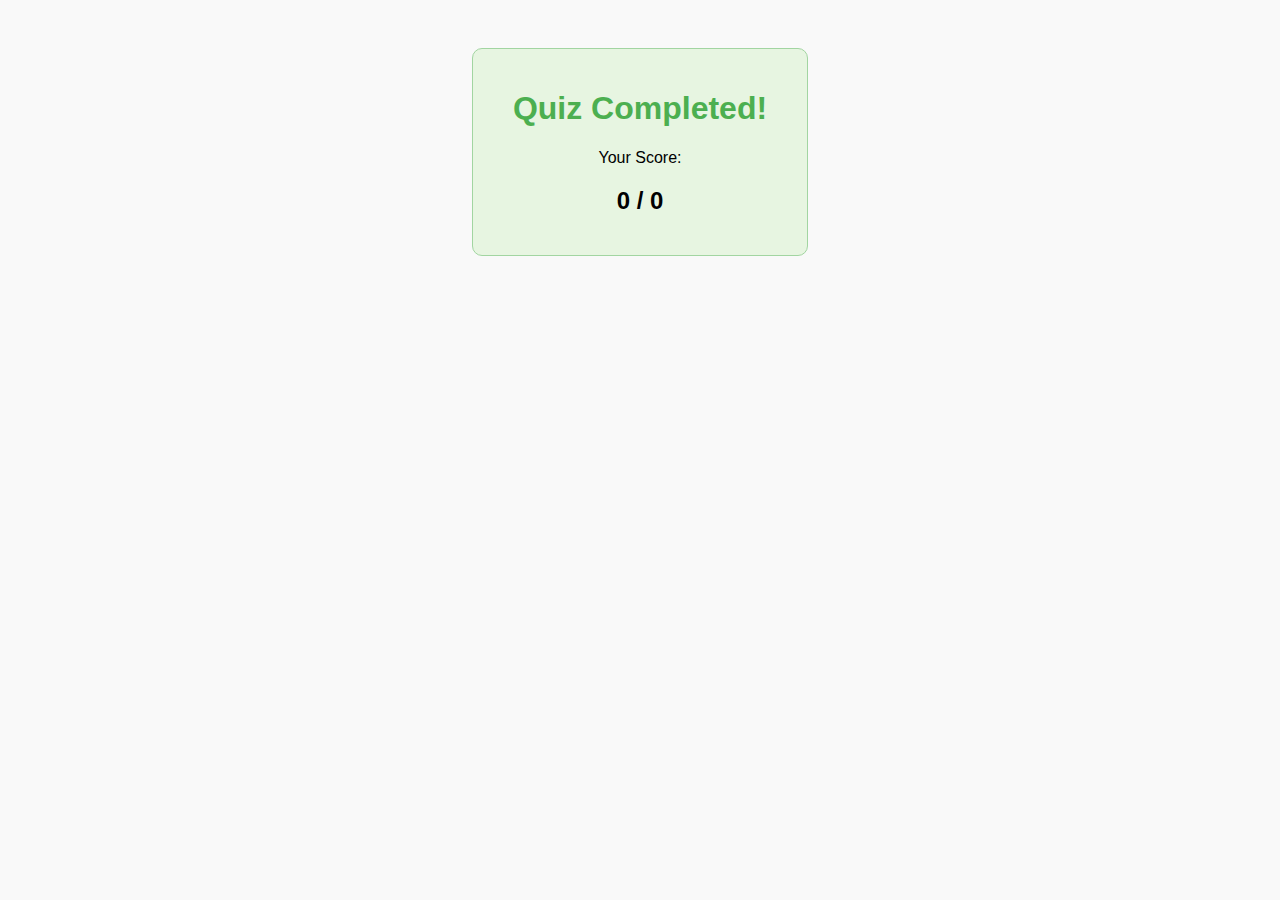
<file: result.html>
<!DOCTYPE html>
<html lang="en">
<head>
  <meta charset="UTF-8" />
  <title>Quiz Result</title>
  <style>
    body { font-family: Arial, sans-serif; padding: 40px; text-align: center; background: #f9f9f9; }
    .score-box { background: #e7f5e1; border: 1px solid #a2d5a1; display: inline-block; padding: 20px 40px; border-radius: 10px; }
    h1 { color: #4caf50; }
  </style>
</head>
<body>
  <div class="score-box">
    <h1>Quiz Completed!</h1>
    <p>Your Score:</p>
    <h2 id="scoreDisplay"></h2>
  </div>

  <script>
    const urlParams = new URLSearchParams(window.location.search);
    const score = urlParams.get('score') || 0;
    const total = urlParams.get('total') || 0;

    document.getElementById('scoreDisplay').textContent = `${score} / ${total}`;
  </script>
</body>
</html>
</file>
